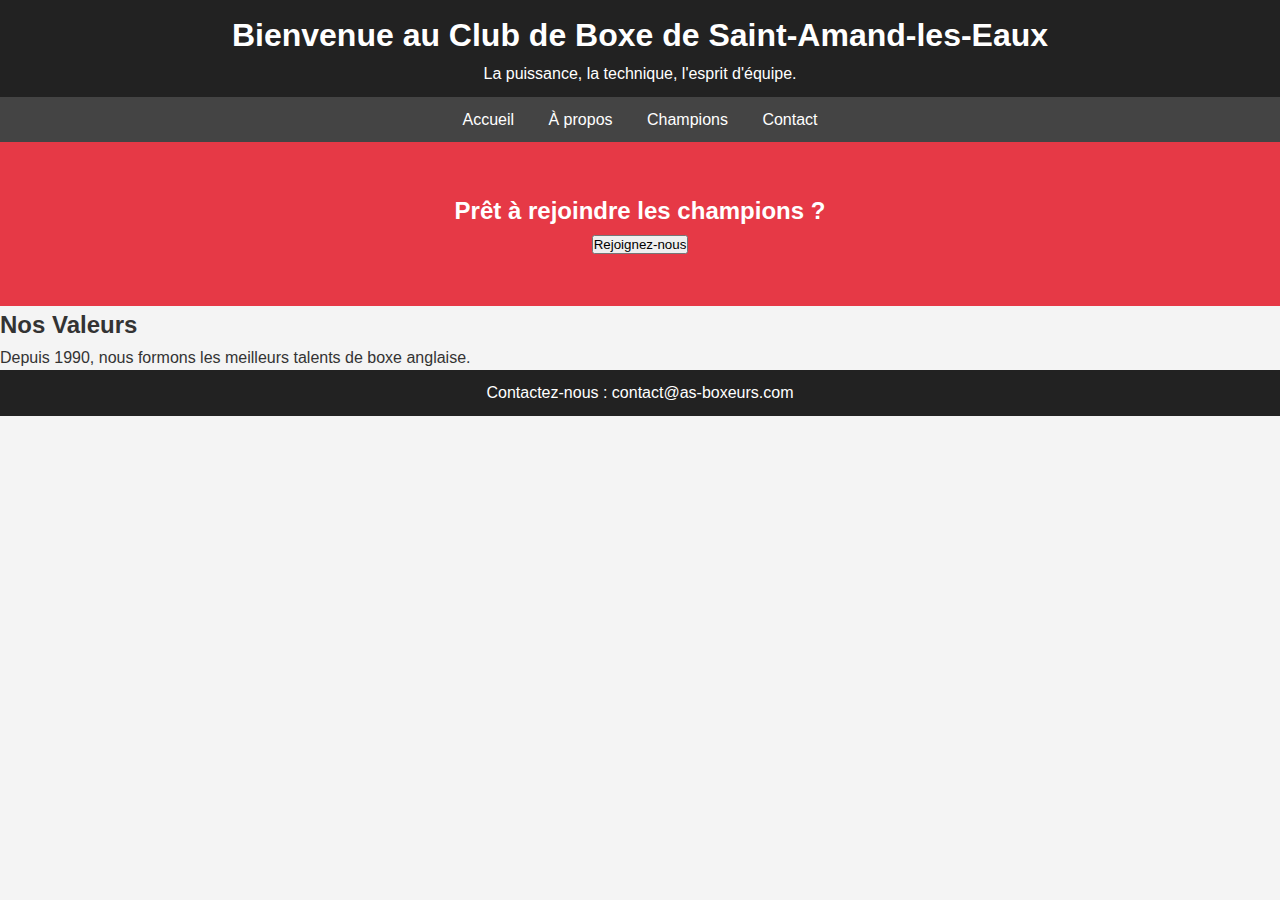
<file: as-boxeurs-static-site/index.html>
<!DOCTYPE html>
    <html lang="fr">
    <head>
        <meta charset="UTF-8">
        <meta name="viewport" content="width=device-width, initial-scale=1.0">
        <title>Accueil - AS Boxeurs</title>
        <link rel="stylesheet" href="style.css">
    </head>
    <body>
        <header>
            <h1>Bienvenue au Club de Boxe de Saint-Amand-les-Eaux</h1>
            <p>La puissance, la technique, l'esprit d'équipe.</p>
        </header>
        <nav>
            <a href="index.html">Accueil</a>
            <a href="about.html">À propos</a>
            <a href="champions.html">Champions</a>
            <a href="contact.html">Contact</a>
        </nav>
        <main>
            <section class="hero">
                <h2>Prêt à rejoindre les champions ?</h2>
                <button>Rejoignez-nous</button>
            </section>
            <section class="about">
                <h2>Nos Valeurs</h2>
                <p>Depuis 1990, nous formons les meilleurs talents de boxe anglaise.</p>
            </section>
        </main>
        <footer>
            <p>Contactez-nous : contact@as-boxeurs.com</p>
        </footer>
    </body>
    </html>
</file>
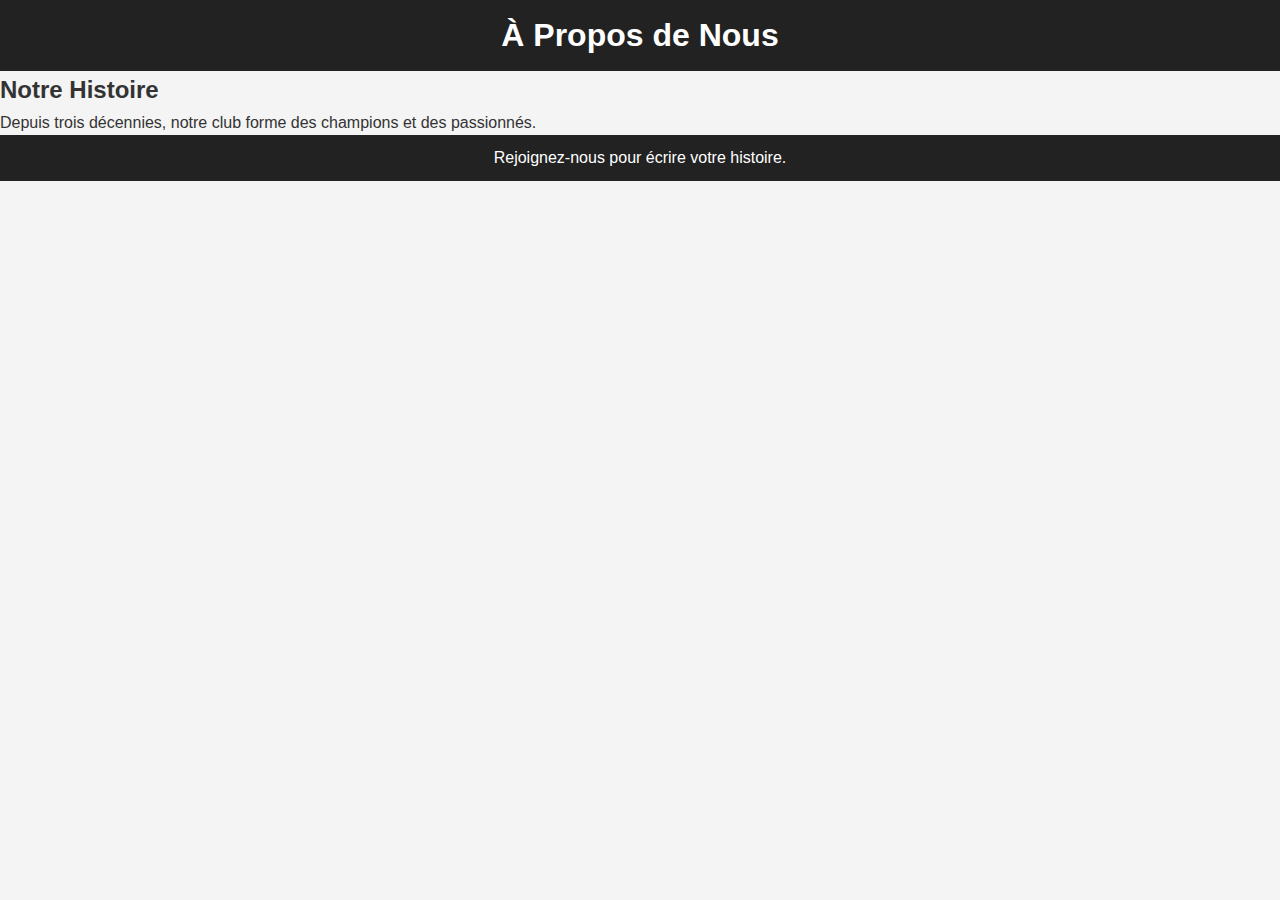
<file: as-boxeurs-static-site/about.html>
<!DOCTYPE html>
    <html lang="fr">
    <head>
        <meta charset="UTF-8">
        <meta name="viewport" content="width=device-width, initial-scale=1.0">
        <title>À propos - AS Boxeurs</title>
        <link rel="stylesheet" href="style.css">
    </head>
    <body>
        <header>
            <h1>À Propos de Nous</h1>
        </header>
        <main>
            <section>
                <h2>Notre Histoire</h2>
                <p>Depuis trois décennies, notre club forme des champions et des passionnés.</p>
            </section>
        </main>
        <footer>
            <p>Rejoignez-nous pour écrire votre histoire.</p>
        </footer>
    </body>
    </html>
</file>
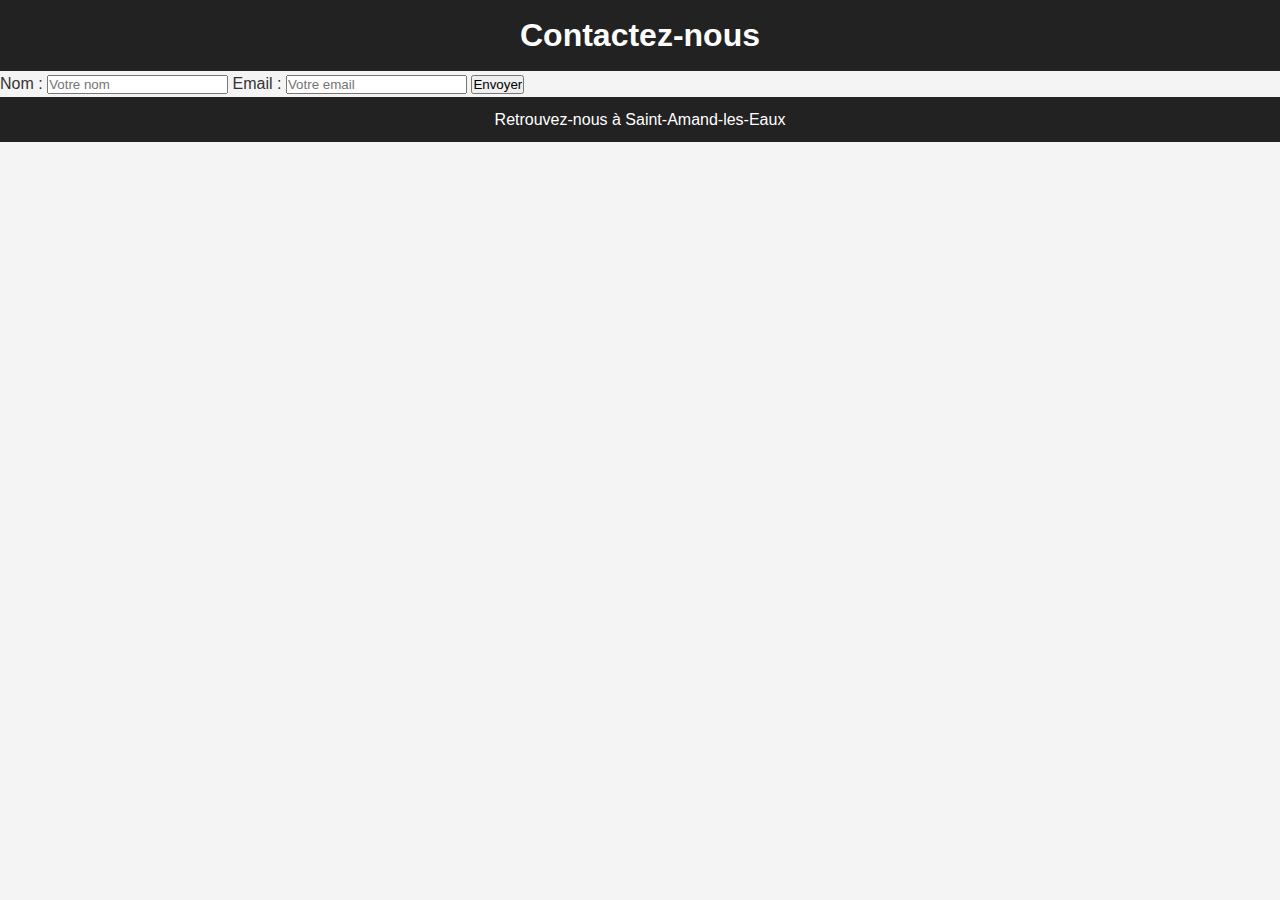
<file: as-boxeurs-static-site/contact.html>
<!DOCTYPE html>
    <html lang="fr">
    <head>
        <meta charset="UTF-8">
        <meta name="viewport" content="width=device-width, initial-scale=1.0">
        <title>Contact - AS Boxeurs</title>
        <link rel="stylesheet" href="style.css">
    </head>
    <body>
        <header>
            <h1>Contactez-nous</h1>
        </header>
        <main>
            <form>
                <label>Nom :</label>
                <input type="text" placeholder="Votre nom">
                <label>Email :</label>
                <input type="email" placeholder="Votre email">
                <button type="submit">Envoyer</button>
            </form>
        </main>
        <footer>
            <p>Retrouvez-nous à Saint-Amand-les-Eaux</p>
        </footer>
    </body>
    </html>
</file>
<file: as-boxeurs-static-site/style.css>
* { margin: 0; padding: 0; box-sizing: border-box; }
body { font-family: Arial, sans-serif; line-height: 1.6; background-color: #f4f4f4; color: #333; }
header { background: #222; color: #fff; text-align: center; padding: 10px 0; }
nav { background: #444; text-align: center; padding: 10px 0; }
nav a { color: #fff; margin: 0 15px; text-decoration: none; }
.hero { text-align: center; padding: 50px; background: #e63946; color: #fff; }
footer { text-align: center; padding: 10px; background: #222; color: #fff; }
</file>
